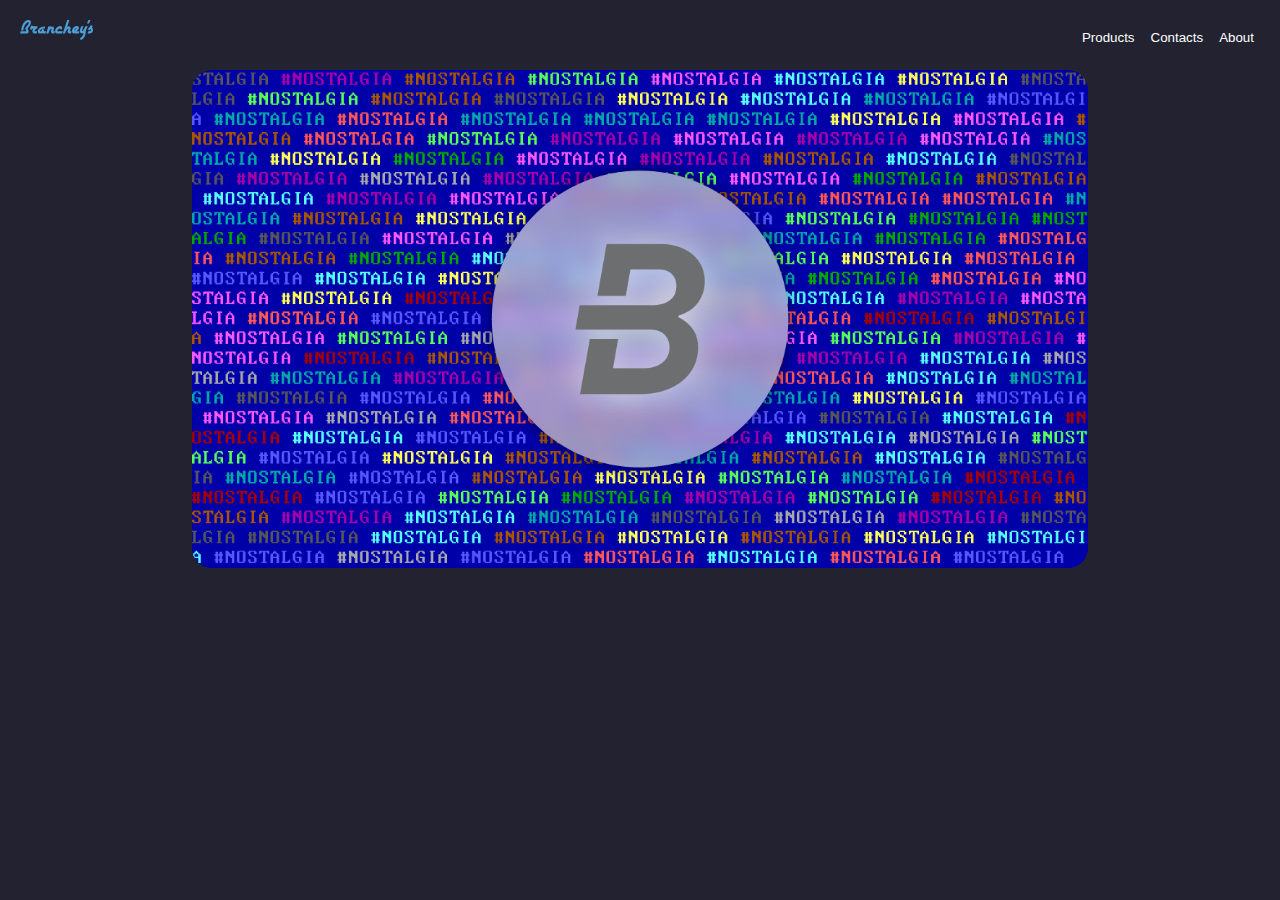
<file: source/index.html>
<!DOCTYPE html>
<html>
  <head>
    <!--Thinks used for page initialization-->
    <title>Branchey's</title>
    <link rel="icon" href="Images/Icon.png" />
    <input
      type="image"
      src="Images/Brancheys.svg"
      height="20px"
      style="position: absolute; left: 20px; top: 20px"
    />
  </head>
  <link rel="stylesheet" href="CSS/Main.css" />
  <body style="background-color: rgb(34, 34, 48); overflow: hidden">
    <!--Thinks to initialize body of page-->
    <panel style="position: absolute; right: 20px; top: 25px">
      <button id="Prods" class="menu">Products</button>
      <button id="Conts" class="menu">Contacts</button>
      <button id="About" class="menu">About</button>
      <script src="Scripts/Panel.js"></script>
    </panel>
    <img
      id="Images"
      src="Images/Front/Front0.png"
      alt="png"
      width="70%"
      style="position: absolute; left: 15%; top: 70px; border-radius: 20px"
    />
    <input
      id="Left"
      class="next"
      type="image"
      src="Images/Buttons/Left.png"
      style="
        display: none;
        position: absolute;
        left: 15%;
        top: 70px;
        width: 5.02%;
        border-radius: 20px;
      "
    />
    <input
      id="Right"
      class="next"
      type="image"
      src="Images/Buttons/Right.png"
      style="
        position: absolute;
        left: 79.98%;
        top: 70px;
        width: 5.02%;
        border-radius: 20px;
      "
    />
    <script src="Scripts/Images.js"></script>
  </body>
</html>
</file>
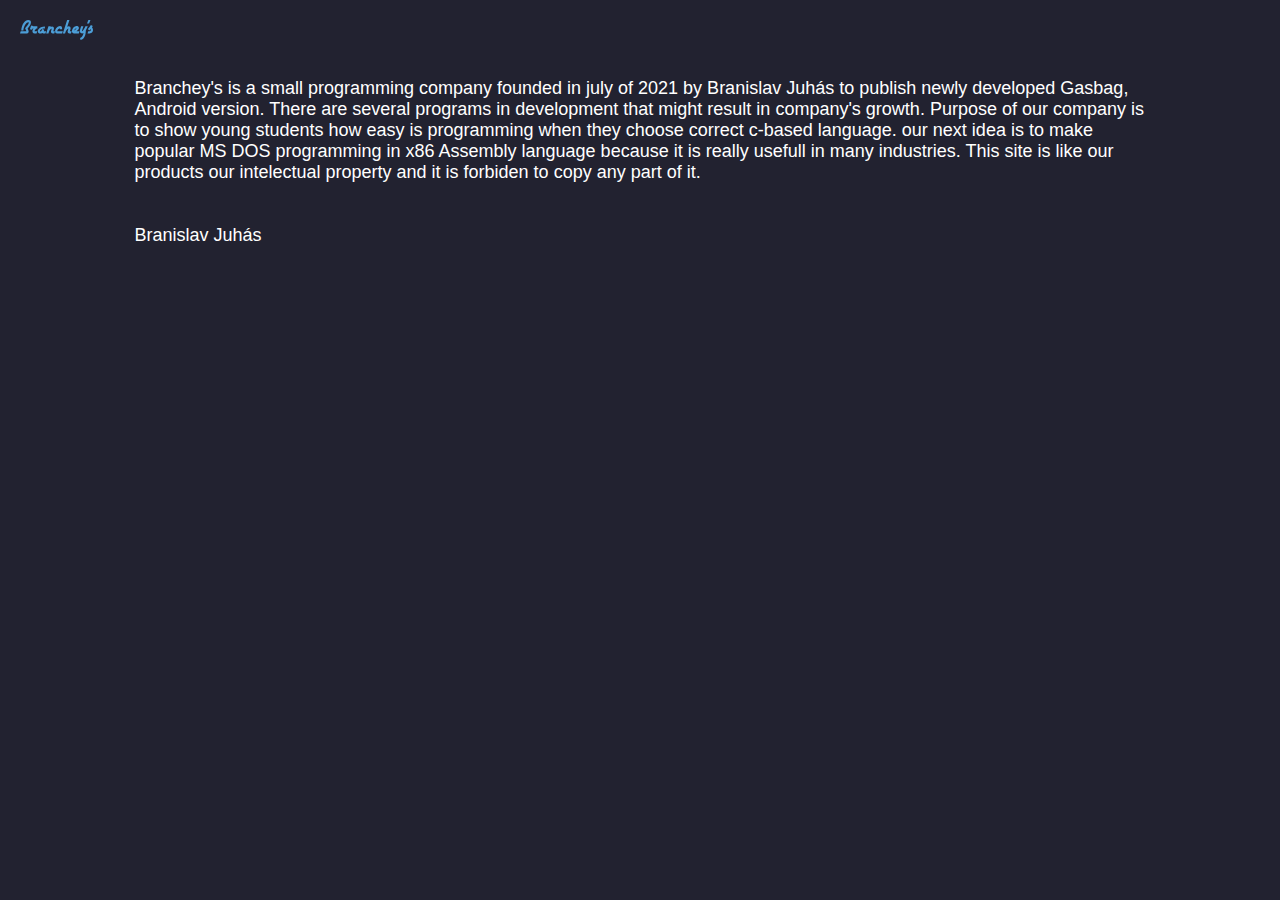
<file: source/Subpages/About.html>
<!DOCTYPE html>
<html>
  <head>
    <!--Thinks used for page initialization-->
    <title>Branchey's</title>
    <link rel="icon" href="../Images/Icon.png" />
    <input
      id="Home"
      type="image"
      src="../Images/Brancheys.svg"
      height="20px"
      style="position: absolute; left: 20px; top: 20px"
    />
    <script src="../Scripts/Home.js"></script>
  </head>
  <body style="background-color: rgb(34, 34, 48)">
    <!--Thinks to initialize body of page-->
    <link rel="stylesheet" href="../CSS/About.css" />
    <div class="Content">
      Branchey's is a small programming company founded in july of 2021 by
      Branislav Juhás to publish newly developed Gasbag, Android version. There
      are several programs in development that might result in company's growth.
      Purpose of our company is to show young students how easy is programming
      when they choose correct c-based language. our next idea is to make
      popular MS DOS programming in x86 Assembly language because it is really
      usefull in many industries. This site is like our products our intelectual
      property and it is forbiden to copy any part of it. <br />
      <br />
      <br />
      Branislav Juhás
    </div>
  </body>
</html>
</file>
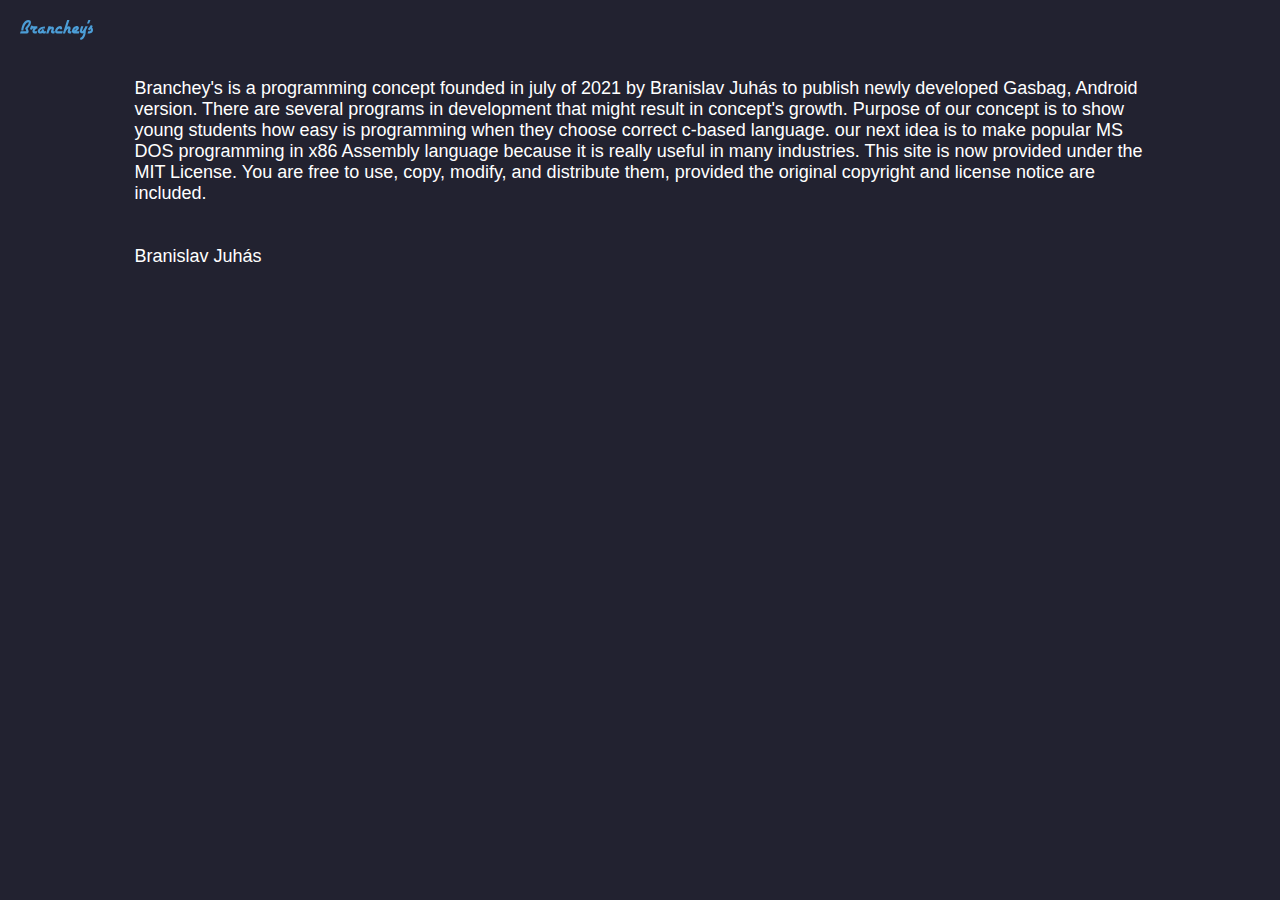
<file: source/subpages/about.html>
<!DOCTYPE html>
<html>
  <head>
    <!--Thinks used for page initialization-->
    <title>Branchey's</title>
    <link rel="icon" href="../Images/Icon.png" />
    <input
      id="Home"
      type="image"
      src="../Images/Brancheys.svg"
      height="20px"
      style="position: absolute; left: 20px; top: 20px"
    />
    <script src="../Scripts/Home.js"></script>
  </head>
  <body style="background-color: rgb(34, 34, 48)">
    <!--Thinks to initialize body of page-->
    <link rel="stylesheet" href="../CSS/About.css" />
    <div class="Content">
      Branchey's is a programming concept founded in july of 2021 by Branislav
      Juhás to publish newly developed Gasbag, Android version. There are
      several programs in development that might result in concept's growth.
      Purpose of our concept is to show young students how easy is programming
      when they choose correct c-based language. our next idea is to make
      popular MS DOS programming in x86 Assembly language because it is really
      useful in many industries. This site is now provided under the MIT
      License. You are free to use, copy, modify, and distribute them, provided
      the original copyright and license notice are included.
      <br />
      <br />
      <br />
      Branislav Juhás
    </div>
  </body>
</html>
</file>
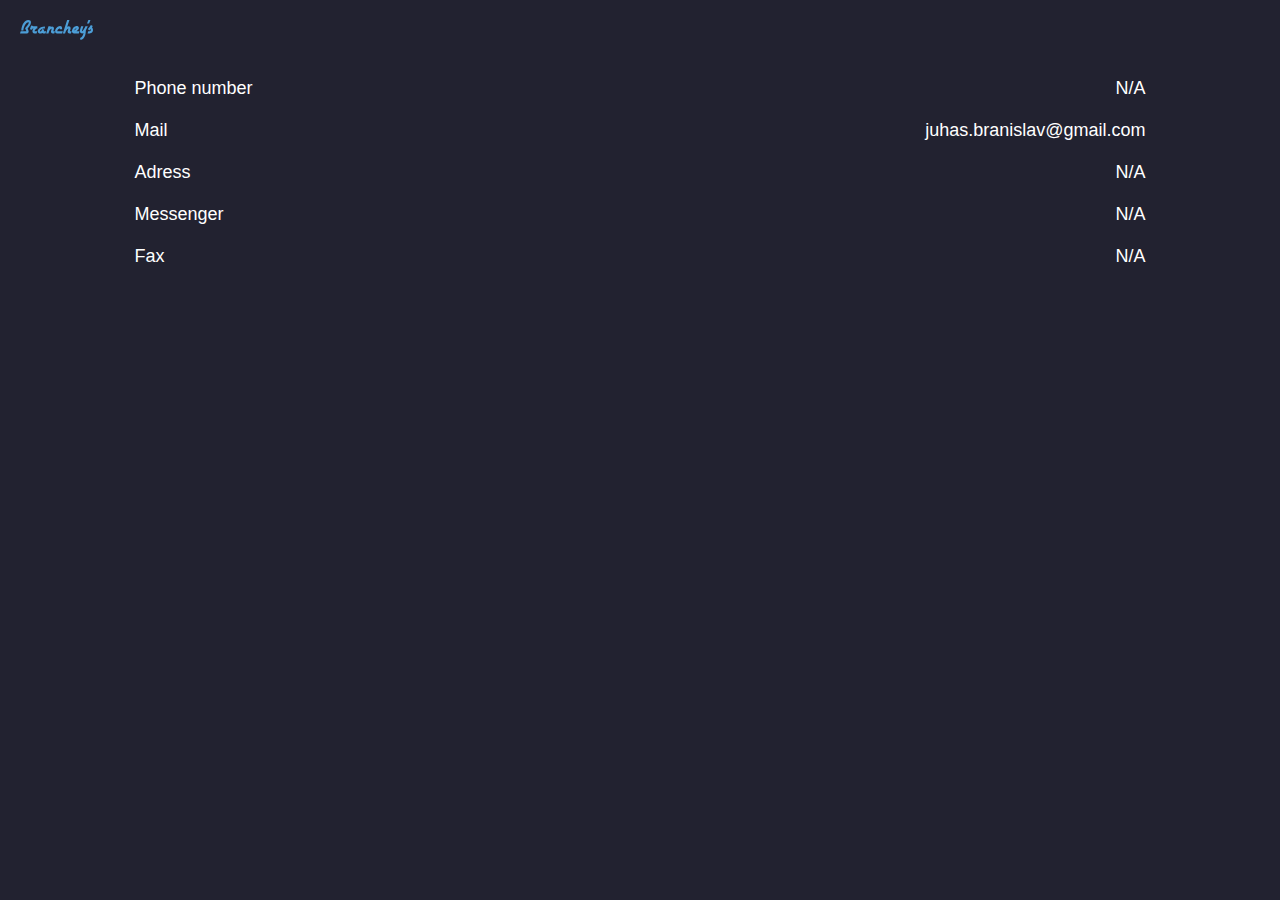
<file: source/subpages/contacts.html>
<!DOCTYPE html>
<html>
  <head>
    <!--Thinks used for page initialization-->
    <title>Branchey's</title>
    <link rel="icon" href="../Images/Icon.png" />
    <input
      id="Home"
      type="image"
      src="../Images/Brancheys.svg"
      height="20px"
      style="position: absolute; left: 20px; top: 20px"
    />
    <script src="../Scripts/Home.js"></script>
  </head>
  <body style="background-color: rgb(34, 34, 48)">
    <!--Thinks to initialize body of page-->
    <link rel="stylesheet" href="../CSS/About.css" />
    <div class="Content">
      Phone number <br />
      <br />
      Mail <br />
      <br />
      Adress <br />
      <br />
      Messenger <br />
      <br />
      Fax <br />
      <br />
      <div class="Answer">
        N/A <br />
        <br />
        juhas.branislav@gmail.com <br />
        <br />
        N/A <br />
        <br />
        N/A <br />
        <br />
        N/A <br />
        <br />
      </div>
    </div>
  </body>
</html>
</file>
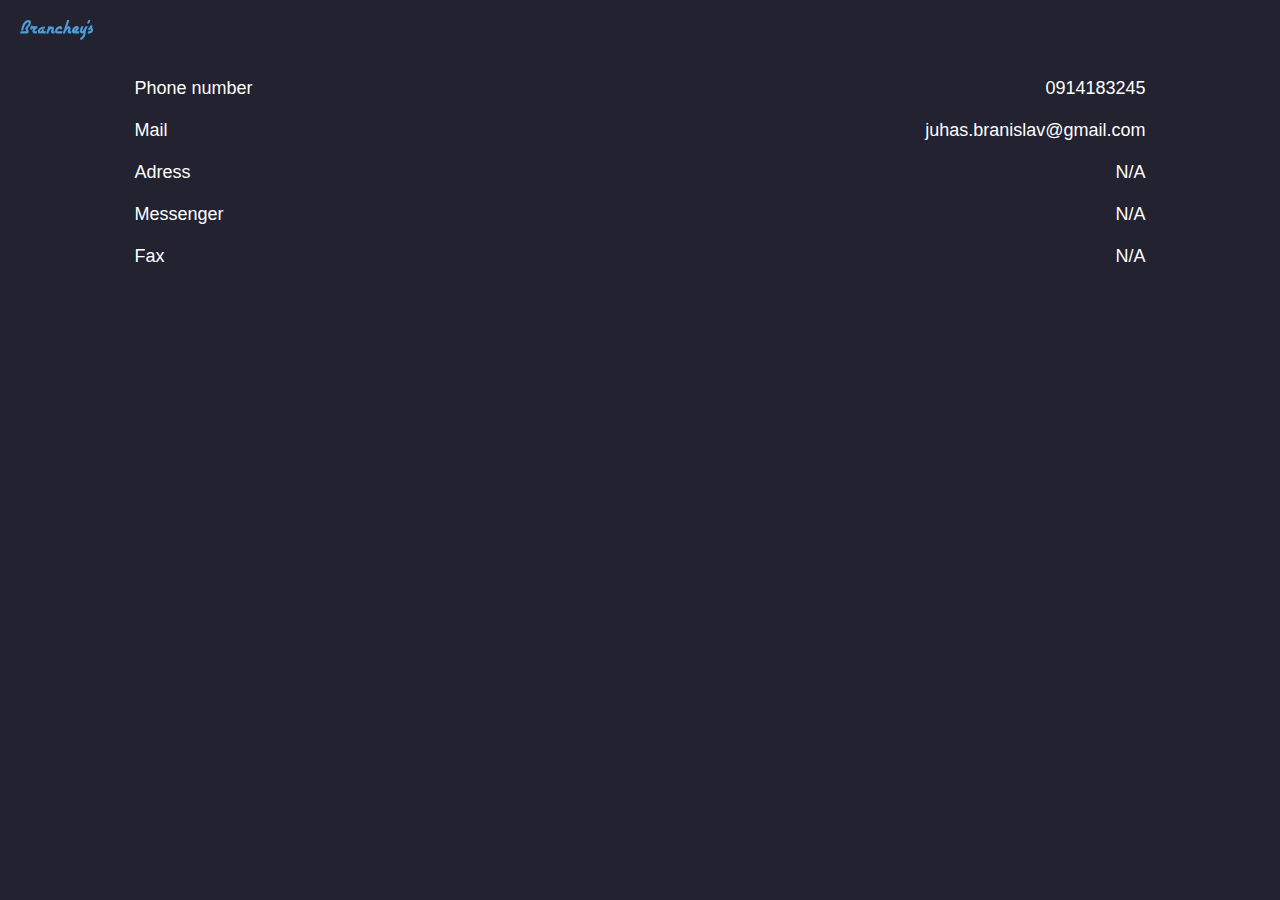
<file: source/Subpages/Contacts.html>
<!DOCTYPE html>
<html>
  <head>
    <!--Thinks used for page initialization-->
    <title>Branchey's</title>
    <link rel="icon" href="../Images/Icon.png" />
    <input
      id="Home"
      type="image"
      src="../Images/Brancheys.svg"
      height="20px"
      style="position: absolute; left: 20px; top: 20px"
    />
    <script src="../Scripts/Home.js"></script>
  </head>
  <body style="background-color: rgb(34, 34, 48)">
    <!--Thinks to initialize body of page-->
    <link rel="stylesheet" href="../CSS/About.css" />
    <div class="Content">
      Phone number <br />
      <br />
      Mail <br />
      <br />
      Adress <br />
      <br />
      Messenger <br />
      <br />
      Fax <br />
      <br />
      <div class="Answer">
        0914183245 <br />
        <br />
        juhas.branislav@gmail.com <br />
        <br />
        N/A <br />
        <br />
        N/A <br />
        <br />
        N/A <br />
        <br />
      </div>
    </div>
  </body>
</html>
</file>
<file: source/CSS/Main.css>
.menu {
  height: 25px;
  width: auto;
  background-color: rgba(255, 255, 255, 0);
  border: 0cm;
  color: rgb(255, 255, 255);
  font-family: sans-serif;
}

.menu:hover {
  color: rgb(86, 173, 255);
}

.menu:active {
  color: rgb(72, 119, 163);
}

.next {
  opacity: 0;
  transition-duration: 500ms;
}

.next:hover {
  opacity: 0.7;
}

.next:active {
  transition-duration: 0ms;
  opacity: 1;
}
</file>
<file: source/CSS/About.css>
.Content {
  border-radius: 20px;
  background-color: rgba(44, 44, 61, 0);
  position: relative;
  left: 10%;
  top: 70px;
  width: 80%;
  height: calc(100vh - 140px);
  font-family: "Segoe UI", Tahoma, Geneva, Verdana, sans-serif;
  color: white;
  font-size: large;
}

.Answer {
  text-align: right;
  position: absolute;
  top: 0px;
  right: 0%;
}
</file>
